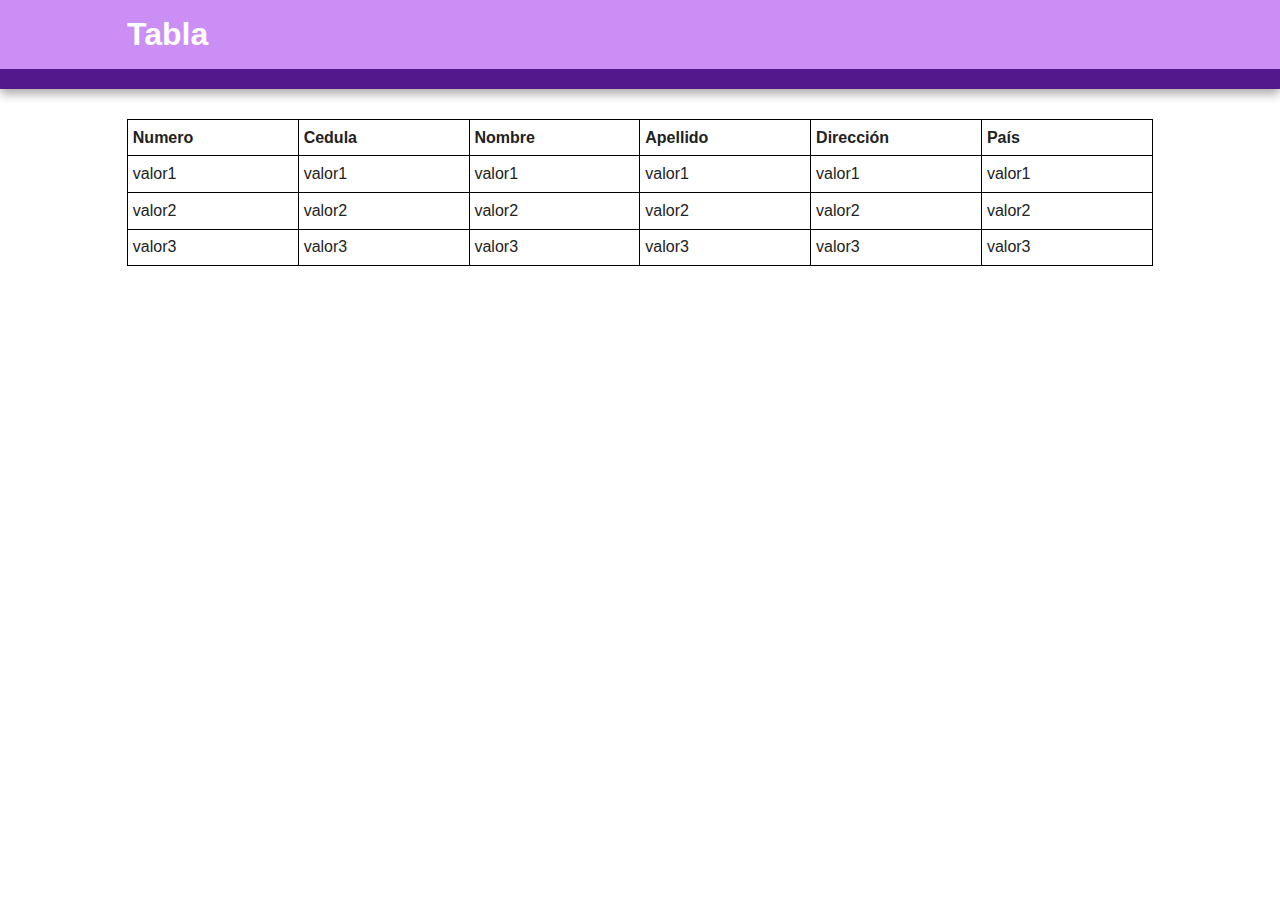
<file: Code/R2.html>
<!doctype html>
 <html class="no-js" lang="">
    <head>
        <meta charset="utf-8">
        <meta http-equiv="X-UA-Compatible" content="IE=edge,chrome=1">
        <title>Code</title>
        <meta name="description" content="Aquí debes colocar la descripción del sitio web">
        <meta name="viewport" content="width=device-width, initial-scale=1">
        
        <link rel="stylesheet" href="css/normalize.min.css">
        <link rel="stylesheet" href="css/main.css">

        <script src="js/vendor/modernizr-2.8.3-respond-1.4.2.min.js"></script>
    </head>
    <body>
        <div class="header-container">
            <header class="wrapper clearfix">
                <h1 class="title">Tabla</h1>
                
            </header>
        </div>

        <div class="main-container">
            <div class="main wrapper clearfix">

                    <div class="table-wrapper-scroll-y">
                    <table  class="table-responsive" id="mytable">
                                         <thead>
                                           <th>Numero </th>
                                           <th>Cedula </th>
                                           <th>Nombre</th>
                                           <th>Apellido</th>
                                           <th>Dirección</th>
                                           <th>País</th>
                                         <tbody> 
                                              <tr>
                                                <td>valor1</td>
                                                <td>valor1</td>
                                                <td>valor1</td>
                                                <td>valor1</td>
                                                <td>valor1</td>
                                                <td>valor1</td>
                                            </tr>
                                            <tr>
                                                <td>valor2</td>
                                                <td>valor2</td>
                                                <td>valor2</td>
                                                <td>valor2</td>
                                                <td>valor2</td>
                                                <td>valor2</td>
                                            </tr>
                                            <tr>
                                                <td>valor3</td>
                                                <td>valor3</td>
                                                <td>valor3</td>
                                                <td>valor3</td>
                                                <td>valor3</td>
                                                <td>valor3</td>
                                            </tr>
                                        </tbody>
                                      </table>
                                  </div>
                          <div>
 
               

           

            </div> <!-- #main -->
        </div> <!-- #main-container -->

      

        <script src="//ajax.googleapis.com/ajax/libs/jquery/1.11.2/jquery.min.js"></script>
        <script>window.jQuery || document.write('<script src="js/vendor/jquery-1.11.2.min.js"><\/script>')</script>

        <script src="js/main.js"></script>

    </body>
</html>
</file>
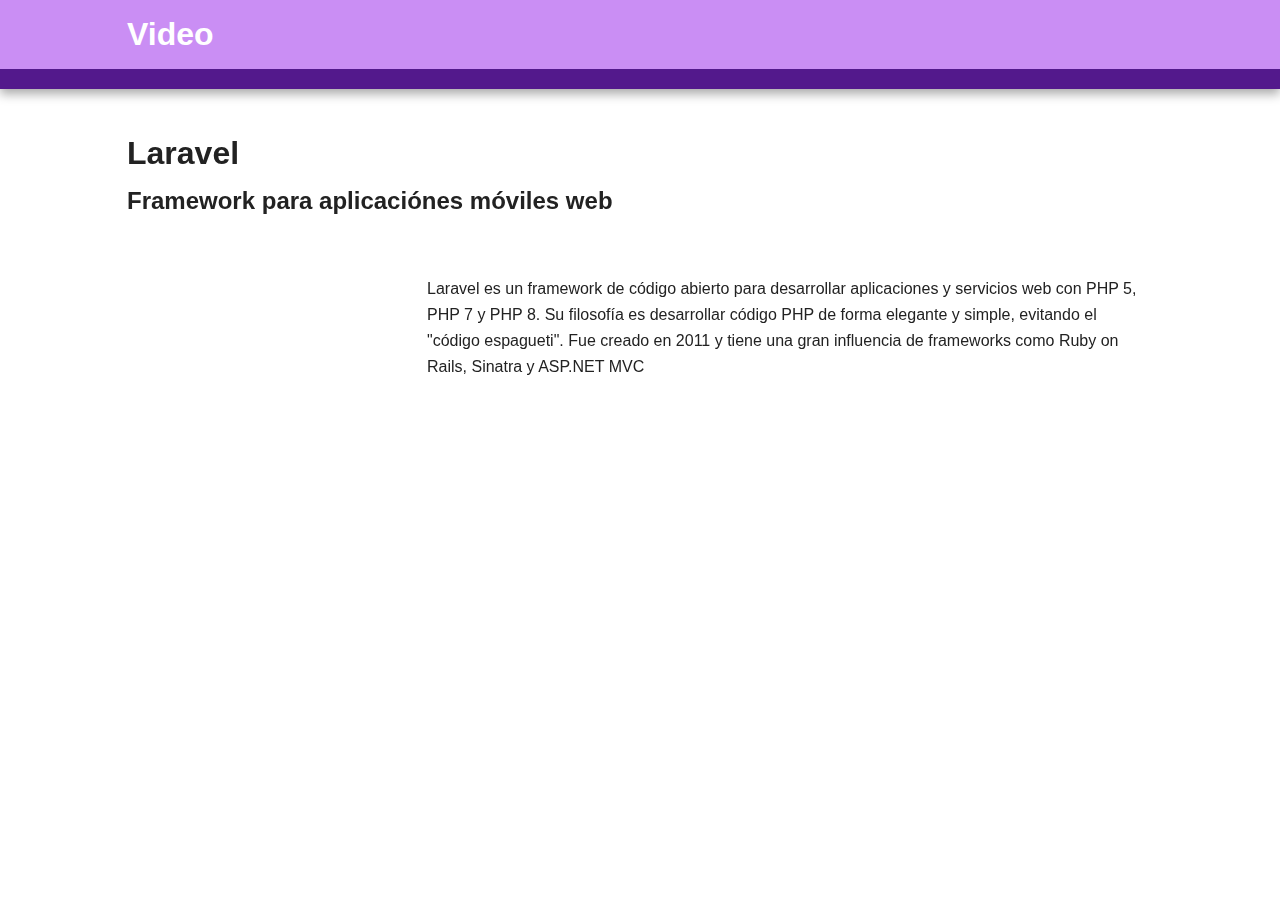
<file: Code/R3.html>
<!doctype html>
 <html class="no-js" lang="">
    <head>
        <meta charset="utf-8">
        <meta http-equiv="X-UA-Compatible" content="IE=edge,chrome=1">
        <title>Code</title>
        <meta name="description" content="Aquí debes colocar la descripción del sitio web">
        <meta name="viewport" content="width=device-width, initial-scale=1">
        
        <link rel="stylesheet" href="css/normalize.min.css">
        <link rel="stylesheet" href="css/main.css">

        <script src="js/vendor/modernizr-2.8.3-respond-1.4.2.min.js"></script>
    </head>
    <body>
        <div class="header-container">
            <header class="wrapper clearfix">
                <h1 class="title">Video</h1>
                
            </header>
        </div>

        <div class="main-container">
            <div class="main wrapper clearfix">
                    <header>
                        <h1>Laravel</h1>
                    </header>                 
                    <section>
                        <h2>Framework para aplicaciónes móviles web</h2>
                        <div>
                         <div  style="float: left;" />
                         <iframe  src="https://www.youtube.com/embed/vzKWP80pBnk" title="YouTube video player" frameborder="0" allow="accelerometer; autoplay; clipboard-write; encrypted-media; gyroscope; picture-in-picture" allowfullscreen></iframe>
                         </div><br>
                             <p>
                                    Laravel es un framework de código abierto para desarrollar aplicaciones y servicios web con PHP 5, PHP 7 y PHP 8. Su filosofía es desarrollar código PHP de forma elegante y simple, evitando el "código espagueti". Fue creado en 2011 y tiene una gran influencia de frameworks como Ruby on Rails, Sinatra y ASP.NET MVC
                                </p>
                        </div>
                    </section>
             

           

            </div> <!-- #main -->
        </div> <!-- #main-container -->

        <script src="//ajax.googleapis.com/ajax/libs/jquery/1.11.2/jquery.min.js"></script>
        <script>window.jQuery || document.write('<script src="js/vendor/jquery-1.11.2.min.js"><\/script>')</script>

        <script src="js/main.js"></script>

    </body>
</html>
</file>
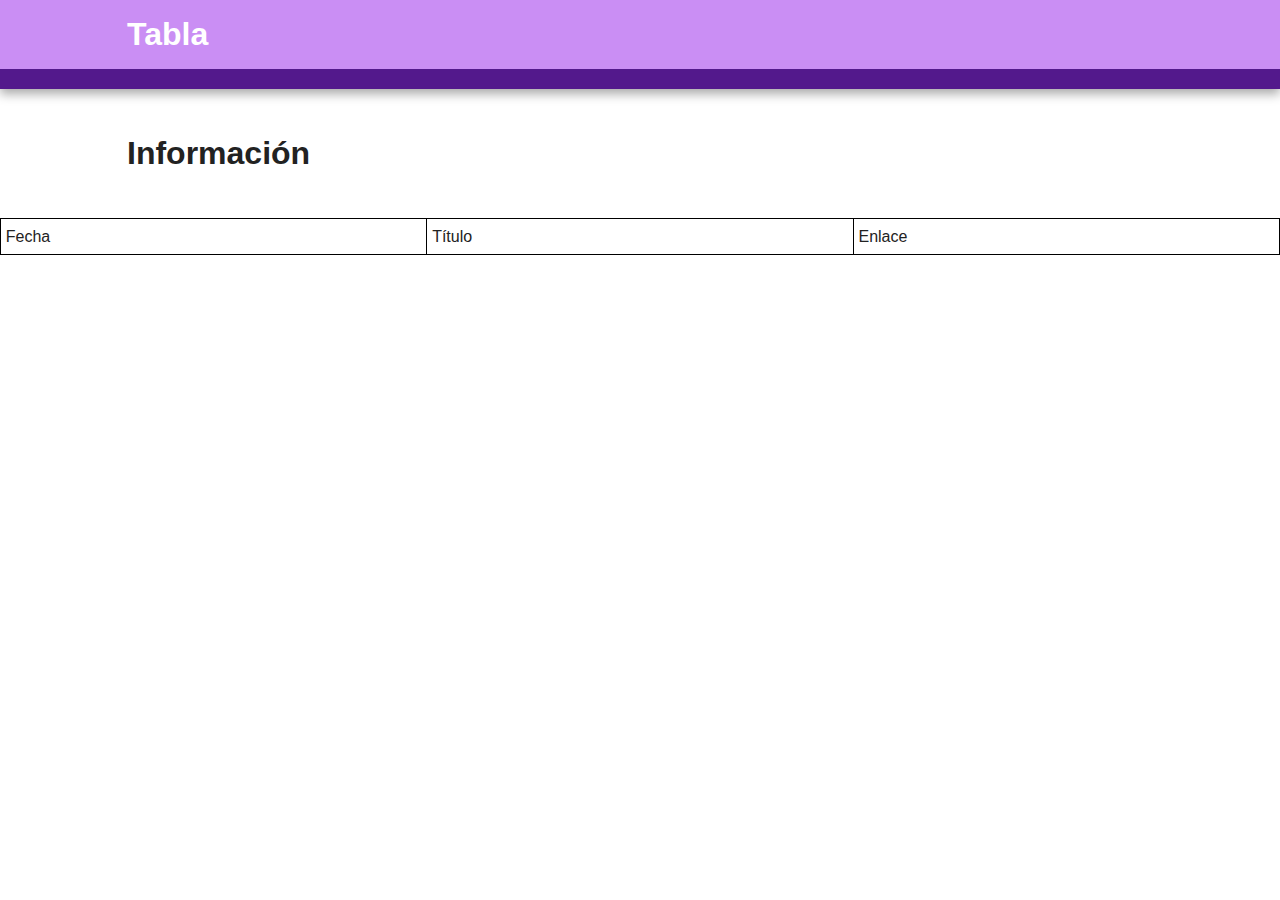
<file: Code/R4-i.html>
<!doctype html>
 <html class="no-js" lang="">
    <head>
        <meta charset="utf-8">
        <meta http-equiv="X-UA-Compatible" content="IE=edge,chrome=1">
        <title>Code</title>
        <meta name="description" content="Aquí debes colocar la descripción del sitio web">
        <meta name="viewport" content="width=device-width, initial-scale=1">
        
        <link rel="stylesheet" href="css/normalize.min.css">
        <link rel="stylesheet" href="css/main.css">

        <script src="js/vendor/modernizr-2.8.3-respond-1.4.2.min.js"></script>
    </head>
    <body>
        <div class="header-container">
            <header class="wrapper clearfix">
                <h1 class="title">Tabla</h1>
                
            </header>
        </div>

        <div class="main-container">
            <div class="main wrapper clearfix">

                 <!--<div class="table-wrapper-scroll-y">
                    <table  class="table-responsive" id="mytable">
                                         <thead>
                                           <th>Nombre </th>
                                           <th>Apellido </th>
                                           <th>Email</th>
                                         <tbody> 
                                            foreach($informacion as $inf){
                                              <tr>
                                                <td>".$inf['name.first']."</td>
                                                <td>".$inf['name.last']."</td>
                                                <td>".$inf['name.email']."</td></tr>
                                            }
                                        </tbody>
                                      </table>
                                  </div>-->

                  <h1>Información</h1>
                    <ul id="informacion"></ul>
                          
        </div> <!-- #main-container -->

                                        
            <table>
                <thead>
                    <tr>
                        <td>Fecha</td>
                        <td>Título</td>
                        <td>Enlace</td>
                    </tr>
                </thead>
                <tbody id="posts"></tbody>

            </table>

            <script src="https://cdnjs.cloudflare.com/ajax/libs/jquery/3.1.1/jquery.min.js"></script>

            <script>
                var url = 'https://algo.mx/wp-json/wp/v2/posts';

                $(document).ready(function () {
                  var def = new jQuery.Deferred();
                  $.ajax({
                    url: url,
                    jsonp: "cb",
                    dataType: 'json',
                    success: function (data) {
                      console.log(data); //para saber si la llamada es correcta.
                      $.each(data, function (index, item) {
                        $('#posts').append('<tr><td>' + item.date + '</td><td>' + item.title.rendered + '</td><td>' + item.link + '</td></tr>'); //agregamos los elementos al tbody
                      });           
                    } 
                  });  
                }); 
            </script>
      

        <script src="//ajax.googleapis.com/ajax/libs/jquery/1.11.2/jquery.min.js"></script>
        <script>window.jQuery || document.write('<script src="js/vendor/jquery-1.11.2.min.js"><\/script>')</script>

        <script src="js/main.js"></script>
     
       
    </body>
</html>
</file>
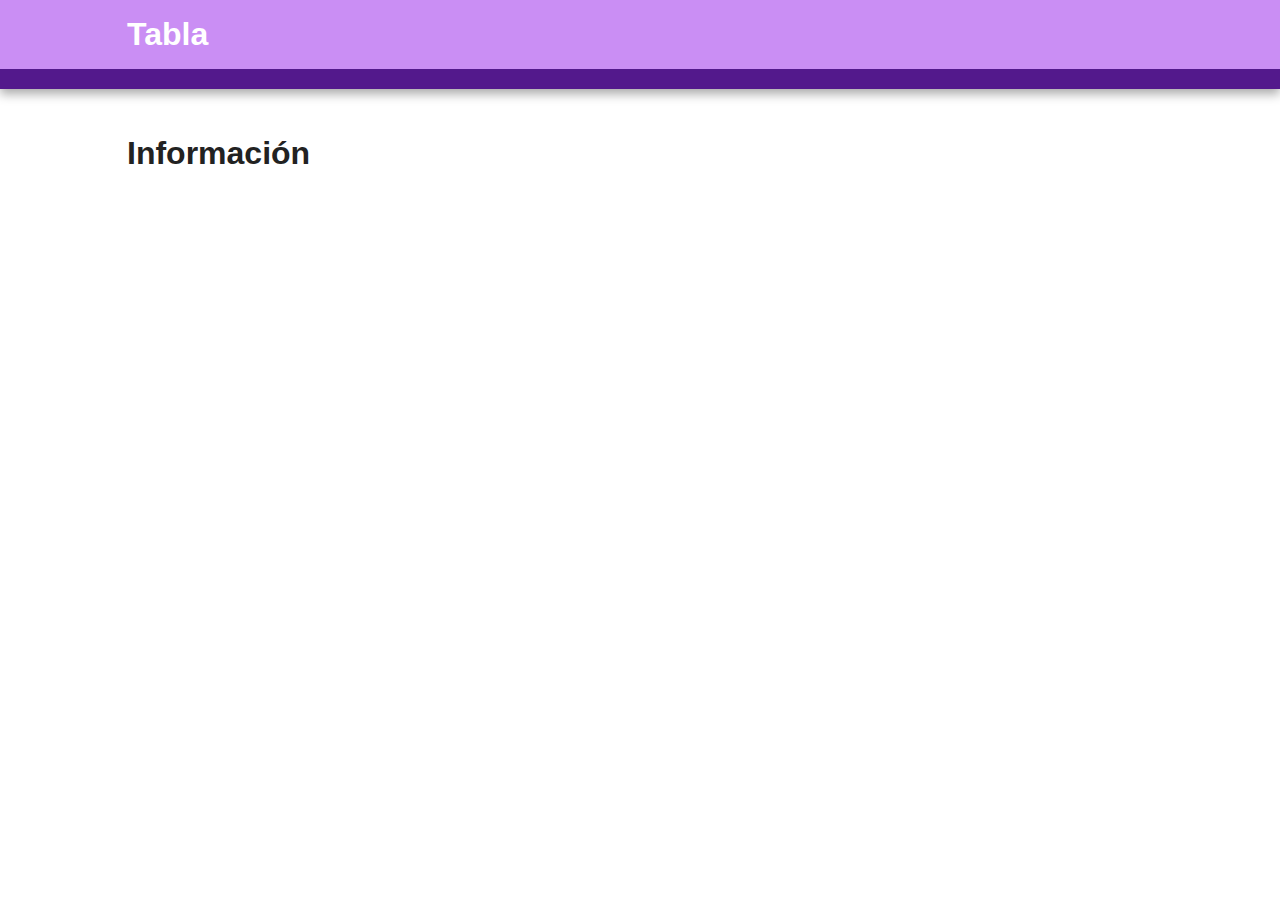
<file: Code/R4.html>
<!doctype html>
 <html class="no-js" lang="">
    <head>
        <meta charset="utf-8">
        <meta http-equiv="X-UA-Compatible" content="IE=edge,chrome=1">
        <title>Code</title>
        <meta name="description" content="Aquí debes colocar la descripción del sitio web">
        <meta name="viewport" content="width=device-width, initial-scale=1">
        
        <link rel="stylesheet" href="css/normalize.min.css">
        <link rel="stylesheet" href="css/main.css">

        <script src="js/vendor/modernizr-2.8.3-respond-1.4.2.min.js"></script>
    </head>
    <body>
        <div class="header-container">
            <header class="wrapper clearfix">
                <h1 class="title">Tabla</h1>
                
            </header>
        </div>

        <div class="main-container">
            <div class="main wrapper clearfix">

                  <h1>Información</h1>
                    <ul id="informacion"></ul>
                          
        </div> <!-- #main-container -->

        
        
      

        <script src="//ajax.googleapis.com/ajax/libs/jquery/1.11.2/jquery.min.js"></script>
        <script>window.jQuery || document.write('<script src="js/vendor/jquery-1.11.2.min.js"><\/script>')</script>

        <script src="js/main.js"></script>

        <script type="text/javascript">
            function createNode(element) {
                return document.createElement(element);
            }

            function append(parent, el) {
              return parent.appendChild(el);
            }

            const ul = document.getElementById('informacion');
            const url = 'https://randomuser.me/api/?results=10';

            fetch(url)
            .then((resp) => resp.json())
            .then(function(data) {
              let authors = data.results;
              return authors.map(function(informacion) {
                let li = createNode('li');
                let span = createNode('span');
                span.innerHTML = `${informacion.name.first} ${informacion.name.last} ${informacion.email} `;
                append(li, span);
                append(ul, li);
              })
            })
            .catch(function(error) {
              console.log(error);
            });
        </script>
       
    </body>
</html>
</file>
<file: Code/css/main.css>
/*! HTML5 Boilerplate v5.0 | MIT License | http://h5bp.com/ */

html {
    color: #222;
    font-size: 1em;
    line-height: 1.4;
}

::-moz-selection {
    background: #b3d4fc;
    text-shadow: none;
}

::selection {
    background: #b3d4fc;
    text-shadow: none;
}

hr {
    display: block;
    height: 1px;
    border: 0;
    border-top: 1px solid #ccc;
    margin: 1em 0;
    padding: 0;
}

audio,
canvas,
iframe,
img,
svg,
video {
    vertical-align: middle;
}

fieldset {
    border: 0;
    margin: 0;
    padding: 0;
}

textarea {
    resize: vertical;
}

.browserupgrade {
    margin: 0.2em 0;
    background: #ccc;
    color: #000;
    padding: 0.2em 0;
}


/* ===== Initializr Styles ==================================================
   Author: Jonathan Verrecchia - verekia.com/initializr/responsive-template
   ========================================================================== */

body {
    font: 16px/26px Helvetica, Helvetica Neue, Arial;
}

.wrapper {
    width: 90%;
    margin: 0 5%;
}

/* ===================
    ALL: Orange Theme
   =================== */

.header-container {
    border-bottom: 20px solid #53198c;
}

.footer-container,
.main aside {
    border-top: 20px solid #ca8ef4;
}

.header-container,
.footer-container,
.main aside {
    background: #ca8ef4;
}

.title {
    color: white;
}

/* ==============
    MOBILE: Menu
   ============== */

nav ul {
    margin: 0;
    padding: 0;
    list-style-type: none;
}

nav a {
    display: block;
    margin-bottom: 10px;
    padding: 15px 0;

    text-align: center;
    text-decoration: none;
    font-weight: bold;

    color: white;
    background: #53198c;
}

nav a:hover,
nav a:visited {
    color: white;
}

nav a:hover {
    text-decoration: underline;
}

/* ==============
    MOBILE: Main
   ============== */

.main {
    padding: 30px 0;
}

.main article h1 {
    font-size: 2em;
}

.main aside {
    color: white;
    padding: 0px 5% 10px;
}

.footer-container footer {
    color: white;
    padding: 20px 0;
}

/* ===============
    ALL: IE Fixes
   =============== */

.ie7 .title {
    padding-top: 20px;
}

/* ==========================================================================
   Author's custom styles
   ========================================================================== */
.img { display: block; margin: 0 auto; }



/* ==========================================================================
   Media Queries
   ========================================================================== */

@media only screen and (min-width: 480px) {

/* ====================
    INTERMEDIATE: Menu
   ==================== */

    nav a {
        float: left;
        width: 27%;
        margin: 0 1.7%;
        padding: 25px 2%;
        margin-bottom: 0;
    }

    nav li:first-child a {
        margin-left: 0;
    }

    nav li:last-child a {
        margin-right: 0;
    }

/* ========================
    INTERMEDIATE: IE Fixes
   ======================== */

    nav ul li {
        display: inline;
    }

    .oldie nav a {
        margin: 0 0.7%;
    }
}

@media only screen and (min-width: 768px) {

/* ====================
    WIDE: CSS3 Effects
   ==================== */

    .header-container,
    .main aside {
        -webkit-box-shadow: 0 5px 10px #aaa;
           -moz-box-shadow: 0 5px 10px #aaa;
                box-shadow: 0 5px 10px #aaa;
    }

/* ============
    WIDE: Menu
   ============ */

    .title {
        float: left;
    }

    nav {
        float: right;
        width: 38%;
    }

/* ============
    WIDE: Main
   ============ */

    .main article {
        float: left;
        width: 57%;
    }

    .main aside {
        float: right;
        width: 28%;
    }
}

@media only screen and (min-width: 1140px) {

/* ===============
    Maximal Width
   =============== */

    .wrapper {
        width: 1026px; /* 1140px - 10% for margins */
        margin: 0 auto;
    }
}

/* ==========================================================================
   Helper classes
   ========================================================================== */

.hidden {
    display: none !important;
    visibility: hidden;
}

.visuallyhidden {
    border: 0;
    clip: rect(0 0 0 0);
    height: 1px;
    margin: -1px;
    overflow: hidden;
    padding: 0;
    position: absolute;
    width: 1px;
}

.visuallyhidden.focusable:active,
.visuallyhidden.focusable:focus {
    clip: auto;
    height: auto;
    margin: 0;
    overflow: visible;
    position: static;
    width: auto;
}

.invisible {
    visibility: hidden;
}

.clearfix:before,
.clearfix:after {
    content: " ";
    display: table;
}

.clearfix:after {
    clear: both;
}

.clearfix {
    *zoom: 1;
}

/* ==========================================================================
   Print styles
   ========================================================================== */

@media print {
    *,
    *:before,
    *:after {
        background: transparent !important;
        color: #000 !important;
        box-shadow: none !important;
        text-shadow: none !important;
    }

    a,
    a:visited {
        text-decoration: underline;
    }

    a[href]:after {
        content: " (" attr(href) ")";
    }

    abbr[title]:after {
        content: " (" attr(title) ")";
    }

    a[href^="#"]:after,
    a[href^="javascript:"]:after {
        content: "";
    }

    pre,
    blockquote {
        border: 1px solid #999;
        page-break-inside: avoid;
    }

    thead {
        display: table-header-group;
    }

    tr,
    img {
        page-break-inside: avoid;
    }

    img {
        max-width: 100% !important;
    }

    p,
    h2,
    h3 {
        orphans: 3;
        widows: 3;
    }

    h2,
    h3 {
        page-break-after: avoid;
    }
}

table {
   width: 100%;
   border: 1px solid #000;
}
th, td {
   width: 15%;
   text-align: left;
   vertical-align: top;
   border: 1px solid #000;
   border-collapse: collapse;
   padding: 0.3em;
}
</file>
